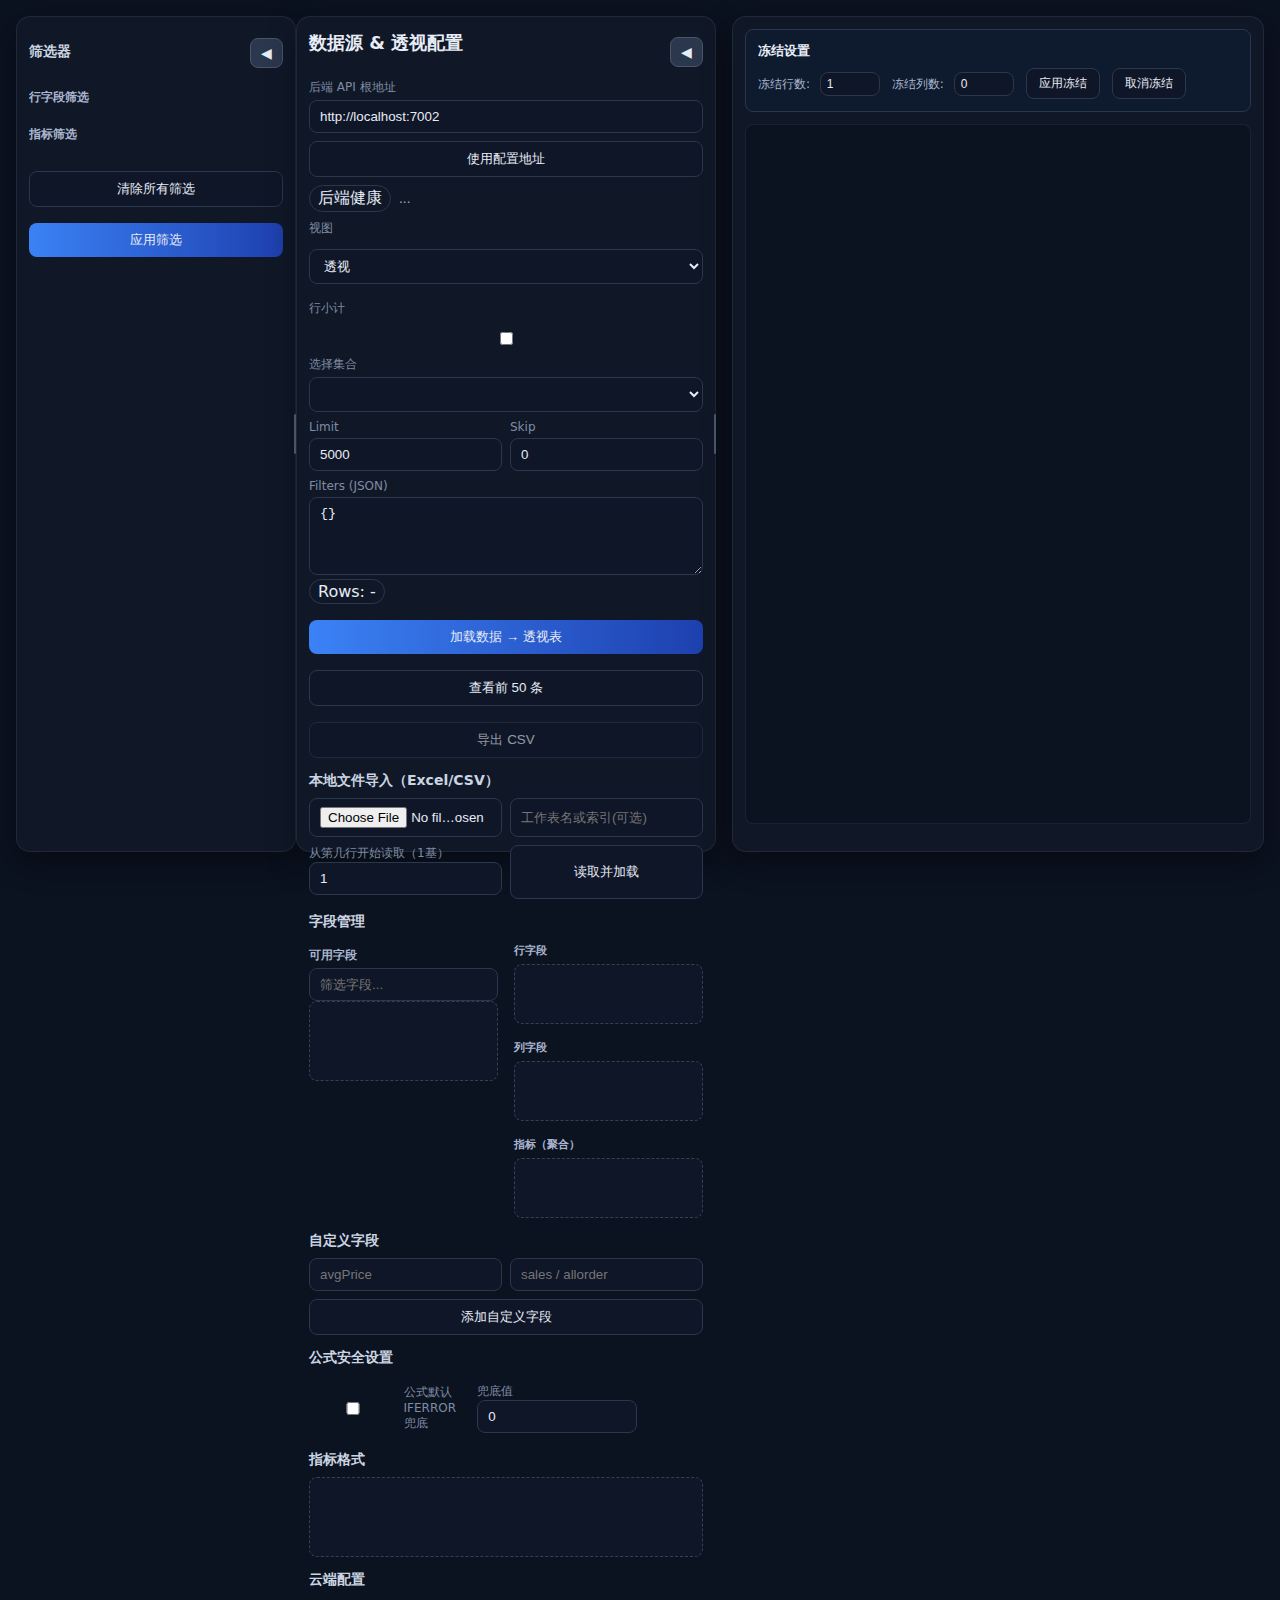
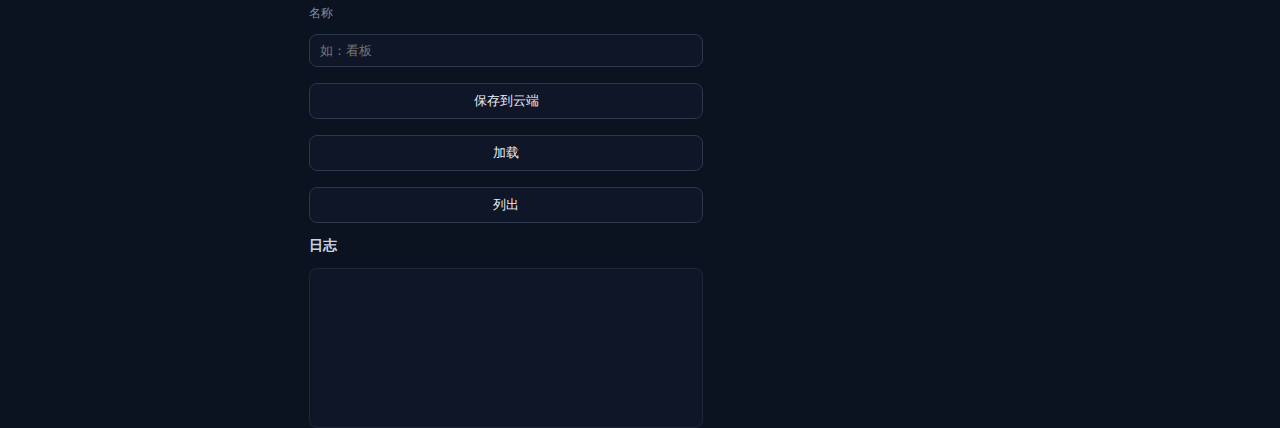
<file: mongo_pivot_iferror_global_fixdiv3_repack_filter_1/frontend/index.html>
<!doctype html>
<html lang="zh">

<head>
	<meta charset="utf-8" />
	<meta name="viewport" content="width=device-width,initial-scale=1" />
	<title>Mongo Pivot Suite • IFERROR 全局兜底（修复 DIV v3 + Upload • repack）</title>
	<link rel="stylesheet" href="./styles.css" />
	<script src="./config.js"></script>
</head>

<body>
	<div class="container">
		<div class="filter-panel" id="filterPanel">
			<div class="panel-header">
				<h2>筛选器</h2>
				<button class="panel-toggle" id="toggleFilter" title="隐藏/显示筛选器">◀</button>
			</div>
			<div id="filterContainer" class="filter-container">
				<div class="filter-section">
					<h3>行字段筛选</h3>
					<div id="rowFieldFilters" class="filter-list"></div>
				</div>
				<div class="filter-section">
					<h3>指标筛选</h3>
					<div id="metricFieldFilters" class="filter-list"></div>
				</div>
			</div>
			<div class="row">
				<button id="btnClearFilters" class="secondary">清除所有筛选</button>
				<button id="btnApplyFilters">应用筛选</button>
			</div>
			<div class="resize-handle" id="filterResize"></div>
		</div>
		<div class="panel" id="configPanel">
			<div class="panel-header">
				<h1>数据源 & 透视配置</h1>
				<button class="panel-toggle" id="toggleConfig" title="隐藏/显示配置面板">◀</button>
			</div>
			<label>后端 API 根地址</label>
			<input id="apiBase" value="http://localhost:7002" />
			<div class="row"><button id="btnUseConfig" class="secondary">使用配置地址</button>
				<div class="badge">后端健康</div>
				<div id="health" class="small">...</div>
			</div>

			<div class="row"><label>视图</label><select id="viewMode">
					<option value="pivot">透视</option>
					<option value="raw">原表</option>
				</select><label>行小计</label><input id="subtotalToggle" type="checkbox" /></div>
			<label>选择集合</label><select id="collection"></select>
			<div class="grid2">
				<div><label>Limit</label><input id="limit" type="number" value="5000" /></div>
				<div><label>Skip</label><input id="skip" type="number" value="0" /></div>
			</div>
			<label>Filters (JSON)</label><textarea id="filters" rows="4">{}</textarea>
			<div class="row"><span class="badge" id="rowsBadge">Rows: -</span><button id="btnLoad">加载数据 → 透视表</button><button
					id="btnPeek" class="secondary">查看前 50 条</button><button id="btnExportCsv" class="secondary" disabled>导出
					CSV</button></div>

			<h2>本地文件导入（Excel/CSV）</h2>
			<div class="grid2">
				<input type="file" id="fileInput" accept=".csv,.tsv,.txt,.xlsx,.xls,.xlsm" />
				<input id="sheetInput" placeholder="工作表名或索引(可选)" />
			</div>
			<div class="grid2">
				<label>从第几行开始读取（1基）<input id="startRow" type="number" min="1" value="1" /></label>
				<button id="btnUpload" class="secondary">读取并加载</button>
			</div>

			<h2>字段管理</h2>
			<div class="fields-box-new">
				<div class="fields-available">
					<h3>可用字段</h3>
					<input id="fieldSearch" placeholder="筛选字段..." />
					<div id="availableFields" class="list"></div>
				</div>
				<div class="fields-zones">
					<div>
						<h3>行字段</h3>
						<div id="rowsZone" class="dropzone"></div>
					</div>
					<div>
						<h3>列字段</h3>
						<div id="colsZone" class="dropzone"></div>
					</div>
					<div>
						<h3>指标（聚合）</h3>
						<div id="valsZone" class="dropzone"></div>
					</div>
				</div>
			</div>

			<h2>自定义字段</h2>
			<div class="grid2"><input id="calcName" placeholder="avgPrice" /><input id="calcExpr"
					placeholder="sales / allorder" /></div>
			<button id="btnAddCalc" class="secondary">添加自定义字段</button>
			<div id="computedList" class="computed-list"></div>

			<h2>公式安全设置</h2>
			<div class="row">
				<label class="switch"><input type="checkbox" id="iferrAllToggle" /><span>公式默认 IFERROR 兜底</span></label>
				<label style="width:160px">兜底值<input id="iferrFallback" type="number" step="0.01" value="0" /></label>
			</div>

			<h2>指标格式</h2>
			<div id="formatPanel" class="list"></div>

			<h2>云端配置</h2>
			<div class="row"><label>名称</label><input id="profileName" placeholder="如：看板" /><button id="btnSaveCloud"
					class="secondary">保存到云端</button><button id="btnLoadCloud" class="secondary">加载</button><button
					id="btnListCloud" class="secondary">列出</button></div>
			<div id="cloudList" class="small"></div>

			<h2>日志</h2>
			<pre id="log" class="log"></pre>
			<div class="resize-handle" id="configResize"></div>
		</div>
		<div class="panel">
			<div class="freeze-controls">
				<h3>冻结设置</h3>
				<div class="freeze-inputs">
					<label>冻结行数: <input id="freezeRows" type="number" min="0" max="10" value="1" title="冻结表头行数(0-10)"></label>
					<label>冻结列数: <input id="freezeCols" type="number" min="0" max="5" value="0" title="冻结左侧列数(0-5)"></label>
					<button id="btnApplyFreeze" class="secondary">应用冻结</button>
					<button id="btnClearFreeze" class="secondary">取消冻结</button>
				</div>
			</div>
			<div class="table-scroll-container">
				<div id="pivotContainer" class="pivot crosshair"></div>
			</div>
		</div>
	</div>
	<script src="./app.js"></script>
</body>

</html>
</file>
<file: mongo_pivot_iferror_global_fixdiv3_repack_filter_1/frontend/styles.css>
:root{--bg:#0b1220;--card:#121a2b;--muted:#7f8ca3;--hl-row:#0f1f3a;--hl-col:#0e2442;--hl-hit:#173a68}
*{box-sizing:border-box} html,body{height:100%;margin:0}
body{background:#0b1220;color:#e7ecf6;font-family:system-ui,Segoe UI,Roboto,Arial}
.container{display:flex;gap:0;padding:16px;height:calc(100vh - 32px)}
.panel{background:#121a2bcc;border:1px solid #ffffff12;border-radius:14px;padding:12px;box-shadow:0 10px 30px #0006;width:420px;min-width:300px;max-width:800px;position:relative;margin-right:16px;transition:all 0.3s ease;flex-shrink:0}
.panel:last-child{flex:1;width:auto;min-width:400px;max-width:none;margin-right:0}
.filter-panel{background:#121a2bcc;border:1px solid #ffffff12;border-radius:14px;padding:12px;box-shadow:0 10px 30px #0006;width:280px;min-width:200px;max-width:500px;position:relative;margin-right:0;transition:all 0.3s ease}
.filter-panel.collapsed{width:60px;min-width:60px;overflow:visible;padding:8px 4px}
.panel.collapsed{width:60px;min-width:60px;overflow:visible;padding:8px 4px}
.panel-header{display:flex;justify-content:space-between;align-items:center;margin-bottom:12px;position:relative}
.panel-toggle{background:#2a374d;border:1px solid #4a5568;color:#e7ecf6;padding:6px 10px;border-radius:8px;cursor:pointer;font-size:14px;min-width:32px;width:auto;transition:all 0.2s ease;display:flex;align-items:center;justify-content:center}
.panel-toggle:hover{background:#334155;border-color:#5a6578;transform:scale(1.05)}
.panel-toggle:active{background:#3b4a5d;transform:scale(0.98)}

/* 折叠状态下的展开按钮样式 */
.filter-panel.collapsed .panel-toggle,
.panel.collapsed .panel-toggle{
  position:absolute;
  top:8px;
  left:50%;
  transform:translateX(-50%);
  width:36px;
  height:36px;
  border-radius:50%;
  font-size:16px;
  font-weight:bold;
  z-index:100;
  box-shadow:0 2px 8px rgba(0,0,0,0.3);
  background:#3b82f6;
  border-color:#2563eb;
  margin:0;
  padding:0;
}
.filter-panel.collapsed .panel-toggle:hover,
.panel.collapsed .panel-toggle:hover{
  background:#2563eb;
  border-color:#1d4ed8;
  transform:translateX(-50%) scale(1.1);
  box-shadow:0 4px 12px rgba(59,130,246,0.4);
}
.filter-panel.collapsed .panel-toggle:active,
.panel.collapsed .panel-toggle:active{
  background:#1d4ed8;
  transform:translateX(-50%) scale(1.05);
}

/* 折叠状态下隐藏标题但保留重要按钮 */
.filter-panel.collapsed .panel-header h2,
.panel.collapsed .panel-header h1{
  display:none;
}

/* 筛选器面板：折叠状态下保留重要按钮 */
.filter-panel.collapsed > *:not(.panel-header):not(.row){
  display:none;
}
.filter-panel.collapsed .row{
  position:absolute;
  top:60px;
  left:4px;
  right:4px;
  display:flex;
  flex-direction:column;
  gap:8px;
  margin:0;
}
.filter-panel.collapsed .row button{
  width:48px;
  height:32px;
  padding:4px;
  font-size:10px;
  text-align:center;
  line-height:1.2;
  border-radius:6px;
  margin:0;
  white-space:nowrap;
  overflow:hidden;
  text-overflow:ellipsis;
}

/* 配置面板：折叠状态下保留关键按钮 */
.panel.collapsed > *:not(.panel-header):not(.collapsed-buttons){
  display:none;
}

/* 为配置面板添加折叠状态下的按钮容器 */
.panel.collapsed .collapsed-buttons{
  position:absolute;
  top:60px;
  left:4px;
  right:4px;
  display:flex;
  flex-direction:column;
  gap:6px;
}
.panel.collapsed .collapsed-buttons button{
  width:48px;
  height:28px;
  padding:2px;
  font-size:9px;
  text-align:center;
  line-height:1.1;
  border-radius:4px;
  margin:0;
  white-space:nowrap;
  overflow:hidden;
  text-overflow:ellipsis;
}

/* 折叠状态下按钮的hover效果 */
.filter-panel.collapsed button:not(.panel-toggle):hover,
.panel.collapsed button:not(.panel-toggle):hover{
  background:#334155;
  border-color:#5a6578;
  transform:scale(1.05);
  z-index:110;
  position:relative;
}
.resize-handle{position:absolute;top:0;right:-8px;width:16px;height:100%;cursor:col-resize;background:transparent;z-index:10}
.resize-handle:hover{background:rgba(74,144,226,0.1)}
.resize-handle::after{content:'';position:absolute;top:50%;left:50%;width:2px;height:40px;background:#4a5568;transform:translate(-50%,-50%);border-radius:1px}
.resize-handle:hover::after{background:#4a90e2}
.filter-container{max-height:400px;overflow-y:auto;scrollbar-width:thin;scrollbar-color:#4a5568 #1a202c}
.filter-container::-webkit-scrollbar{width:6px}
.filter-container::-webkit-scrollbar-track{background:#1a202c;border-radius:3px}
.filter-container::-webkit-scrollbar-thumb{background:#4a5568;border-radius:3px}
.filter-container::-webkit-scrollbar-thumb:hover{background:#5a6578}
.filter-section{margin-bottom:16px}
.filter-list{max-height:160px;overflow-y:auto}
.filter-item{margin:4px 0;padding:6px;background:#0f1627;border:1px solid #2a374d;border-radius:6px}
.filter-item label{margin:0 0 4px;font-size:11px;color:#aab6cf}
.filter-item input{margin:0;font-size:11px}
.filter-item select{margin:0;font-size:11px}
h1{margin:0 0 10px;font-size:18px} h2{margin:14px 0 8px;font-size:14px;color:#cbd5e1} h3{margin:8px 0 4px;font-size:12px;color:#aab6cf}
label{display:block;margin:8px 0 4px;color:var(--muted);font-size:12px}
.switch{display:flex;align-items:center;gap:8px}
input,select,textarea,button{width:100%;background:#0f1627;border:1px solid #2a374d;color:#e7ecf6;padding:8px 10px;border-radius:8px;outline:none}
button{cursor:pointer;background:linear-gradient(90deg,#3b82f6,#1e40af);border:none;margin-top:8px} button.secondary{background:#0f1627;border:1px solid #2a374d}
button:disabled{opacity:0.6;cursor:not-allowed}
.small{font-size:12px;color:#9fb0c7} .grid2{display:grid;grid-template-columns:1fr 1fr;gap:8px} .row{display:flex;gap:8px;align-items:center;flex-wrap:wrap}
.badge{padding:2px 8px;border:1px solid #2a374d;border-radius:999px}
.fields-box{display:grid;grid-template-columns:1fr 1fr;gap:10px}
.fields-box-new{display:grid;grid-template-columns:1fr 1fr;gap:16px;align-items:start}
.fields-available{min-height:200px}
.fields-available .list{max-height:240px;overflow-y:auto;scrollbar-width:thin;scrollbar-color:#4a5568 #1a202c}
.fields-available .list::-webkit-scrollbar{width:6px}
.fields-available .list::-webkit-scrollbar-track{background:#1a202c;border-radius:3px}
.fields-available .list::-webkit-scrollbar-thumb{background:#4a5568;border-radius:3px}
.fields-available .list::-webkit-scrollbar-thumb:hover{background:#5a6578}
.fields-zones{display:grid;grid-template-rows:auto auto auto;gap:12px}
.fields-zones > div{margin:0}
.fields-zones h3{margin:4px 0 6px;font-size:11px}
.fields-zones .dropzone{min-height:60px;padding:6px}
.list,.dropzone{min-height:80px;background:#0f1627;border:1px dashed #334155;border-radius:8px;padding:8px}
.field{display:inline-flex;gap:6px;align-items:center;background:#0f172a;border:1px solid #334155;border-radius:999px;padding:4px 8px;margin:4px}
.fields-zones .field{margin:2px 3px;padding:3px 6px;font-size:11px}
.fields-zones .field .remove{font-size:10px;margin-left:3px}
.fields-zones .field .agg{font-size:10px;margin:0 2px;padding:1px 3px}
.cloud-item{margin:4px 0;padding:8px;background:#0f1627;border:1px solid #2a374d;border-radius:6px;cursor:pointer;display:flex;justify-content:space-between;align-items:center;transition:all 0.2s}
.cloud-item:hover{background:#1a2332;border-color:#3b4a5d}
.cloud-item span:first-child{flex:1;color:#e7ecf6;font-weight:500}
.cloud-item span:first-child:hover{color:#60a5fa}
.cloud-item .remove{margin-left:8px;color:#f87171;cursor:pointer;padding:2px 6px;border-radius:4px;transition:background 0.2s}
.cloud-item .remove:hover{background:#dc262633}
.log{height:160px;background:#0f1627;border:1px solid #ffffff12;border-radius:8px;padding:8px;overflow:auto}
.pivot table{border-collapse:collapse;width:100%} .pivot th,.pivot td{border:1px solid #384152;padding:6px 8px;font-size:12px} .pivot th{background:#0f172a;position:sticky;top:0}
.total{background:#0e1a2e;font-weight:600}
.pivot.crosshair td.hl-col{background:var(--hl-col)}
.pivot.crosshair tr.hl-row td{background:var(--hl-row)}
.pivot.crosshair td.hl-hit{background:var(--hl-hit)!important}
.pivot tbody tr:nth-child(odd) td{background:#0e1424}
.pivot .summary-row td{background:#1a2332!important;font-weight:bold;border-top:2px solid #4a5568}
.pivot .subtotal-row td{background:#162032!important;font-weight:bold;border-top:1px solid #334155}
.pivot th{position:relative}
.pivot .column-resizer{position:absolute;top:0;right:0;width:4px;height:100%;cursor:col-resize;background:transparent;border-right:2px solid transparent;transition:border-color 0.2s}
.pivot .column-resizer:hover{border-right-color:#4a90e2}
.pivot .column-resizer:active{border-right-color:#2563eb}
.pivot .sort-indicator{margin-left:5px;opacity:0.5;font-size:10px;transition:opacity 0.2s}
.pivot th[data-sortable]:hover .sort-indicator{opacity:0.8}
.pivot th[data-sortable]:hover{background-color:#1a2332}
#formatPanel{max-height:300px;overflow-y:auto;scrollbar-width:thin;scrollbar-color:#4a5568 #1a202c}
#formatPanel::-webkit-scrollbar{width:6px}
#formatPanel::-webkit-scrollbar-track{background:#1a202c;border-radius:3px}
#formatPanel::-webkit-scrollbar-thumb{background:#4a5568;border-radius:3px}
#formatPanel::-webkit-scrollbar-thumb:hover{background:#5a6578}
.metric-card{margin-bottom:12px;padding:10px;background:#0e1a2e;border:1px solid #2a374d;border-radius:8px}
.metric-title{font-weight:bold;margin-bottom:8px;color:#e7ecf6;font-size:13px}
.metric-grid{display:grid;grid-template-columns:1fr 1fr;gap:8px}
.metric-grid label{margin:4px 0;font-size:11px}
.metric-grid input,.metric-grid select{width:100%;font-size:11px;padding:4px 6px}

/* 冻结控件样式 */
.freeze-controls{background:#0e1a2e;border:1px solid #2a374d;border-radius:8px;padding:12px;margin-bottom:12px}
.freeze-controls h3{margin:0 0 8px;font-size:13px;color:#e7ecf6}
.freeze-inputs{display:flex;gap:12px;align-items:center;flex-wrap:wrap}
.freeze-inputs label{margin:0;font-size:12px;color:#aab6cf;white-space:nowrap}
.freeze-inputs input{width:60px;margin-left:6px;font-size:12px;padding:4px 6px}
.freeze-inputs button{width:auto;margin:0;padding:6px 12px;font-size:12px}

/* 表格滚动容器 */
.table-scroll-container{
  height:calc(100vh - 200px);
  overflow:auto;
  border:1px solid #ffffff12;
  border-radius:8px;
  background:#0b1220;
}

/* 冻结表格样式 */
.pivot.frozen{
  position:relative;
  white-space:nowrap;
}

.pivot.frozen table{
  border-collapse:separate;
  border-spacing:0;
}

.pivot table{
  width:100%;
}

.pivot.frozen thead th.frozen-col{
  position:sticky;
  left:0;
  z-index:12;
  background:#0f172a;
  border-right:2px solid #4a5568;
  box-shadow:1px 0 0 0 #4a5568;
}

.pivot.frozen thead th.frozen-row{
  position:sticky;
  top:0;
  z-index:11;
  background:#0f172a;
  border-bottom:2px solid #4a5568;
  box-shadow:0 1px 0 0 #4a5568;
}

.pivot.frozen thead th.frozen-corner{
  position:sticky;
  top:0;
  left:0;
  z-index:13;
  background:#0f172a;
  border-right:2px solid #4a5568;
  border-bottom:2px solid #4a5568;
  box-shadow:1px 1px 0 0 #4a5568;
}

.pivot.frozen tbody td.frozen-col{
  position:sticky;
  left:0;
  z-index:10;
  background:#0e1424;
  border-right:2px solid #4a5568;
  box-shadow:1px 0 0 0 #4a5568;
}

.pivot.frozen tbody tr:nth-child(odd) td.frozen-col{
  background:#0e1424;
}

.pivot.frozen tbody tr.subtotal-row td.frozen-col{
  background:#162032!important;
}

.pivot.frozen tbody tr.summary-row td.frozen-col{
  background:#1a2332!important;
}

/* 滚动条样式 */
.table-scroll-container::-webkit-scrollbar{width:8px;height:8px}
.table-scroll-container::-webkit-scrollbar-track{background:#1a202c;border-radius:4px}
.table-scroll-container::-webkit-scrollbar-thumb{background:#4a5568;border-radius:4px}
.table-scroll-container::-webkit-scrollbar-thumb:hover{background:#5a6578}
.table-scroll-container::-webkit-scrollbar-corner{background:#1a202c}
</file>
